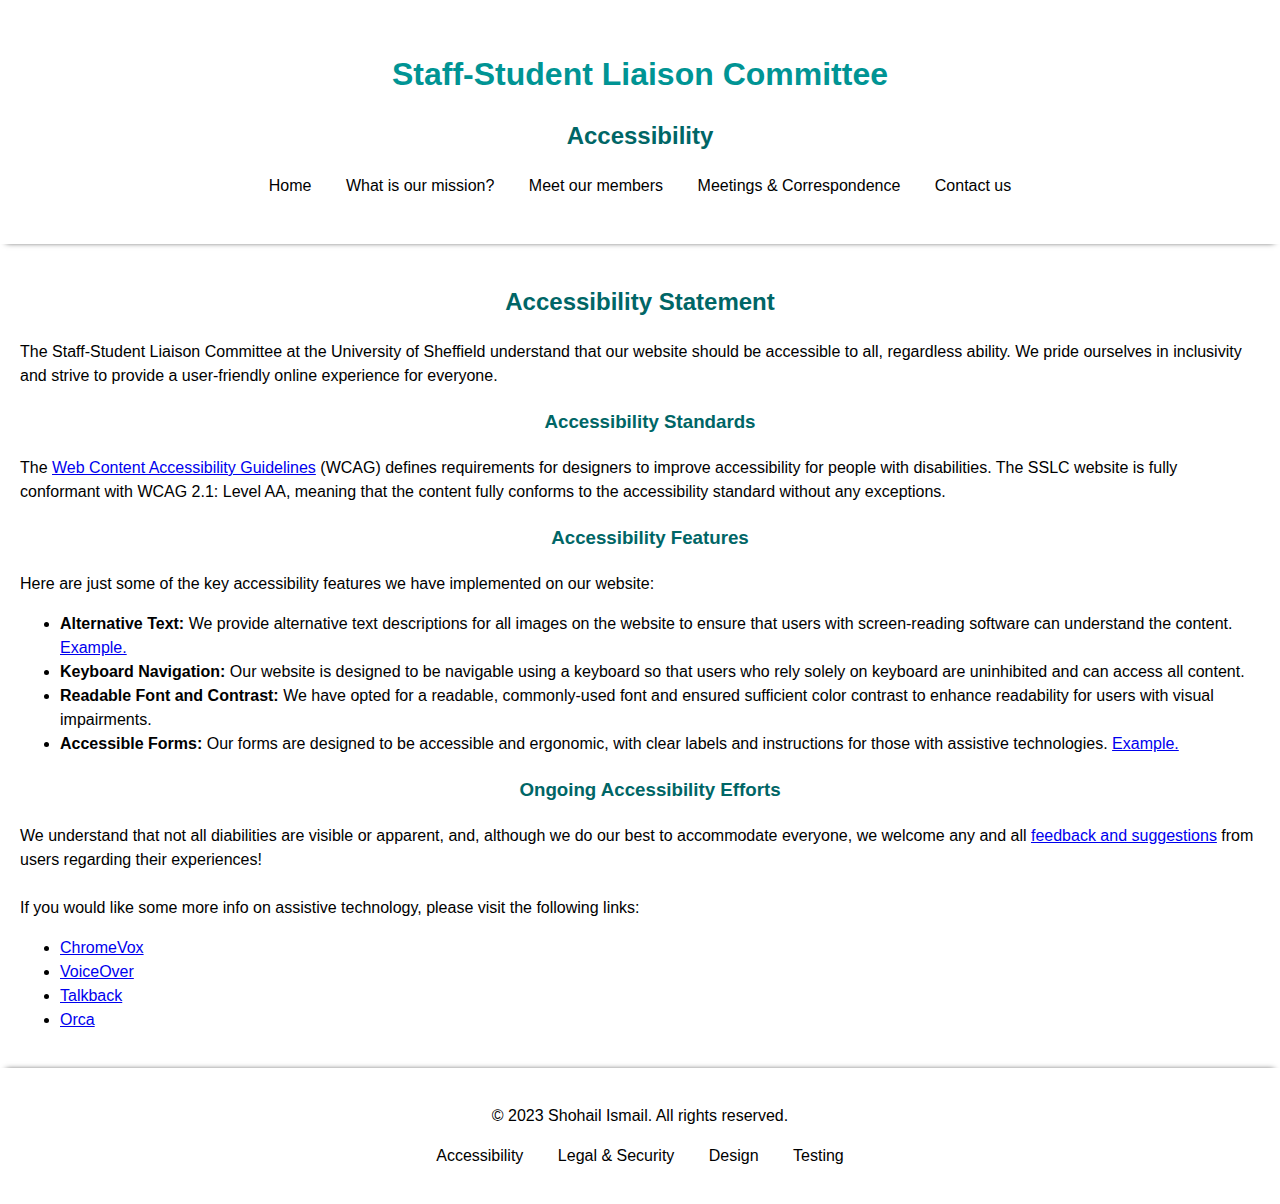
<file: website/accessibility.html>
<!DOCTYPE html>
<html lang="en">

<head>
    <title>SSLC - Purpose</title>
    <meta charset="UTF-8">
    <meta name="viewport" content="width=device-width, initial-scale=1">
    <link rel="stylesheet" href="style.css">
</head>

<body>
    <header>
        <h1 id="openingHeading">Staff-Student Liaison Committee</h1>
        <h2>Accessibility</h2>
        <nav>
            <ul>
                <li><a href="./index.html">Home</a></li>
                <li><a href="./purpose.html">What is our mission?</a></li>
                <li><a href="./membership.html">Meet our members</a></li>
                <li><a href="./correspondence.html">Meetings & Correspondence</a></li>
                <li><a href="./contact.html">Contact us</a></li>
            </ul>
        </nav>
    </header>
    <main>
        <section id="accessibilityStatement">
            <h2>Accessibility Statement</h2>
            <p>The Staff-Student Liaison Committee at the University
                of Sheffield understand that our website should be accessible to
                all, regardless ability. We pride ourselves in inclusivity and
                strive to provide a user-friendly online experience for everyone.</p>

            <h3>Accessibility Standards</h3>
            <p>The <a href="https://www.digitala11y.com/wcag-checklist/"> Web Content Accessibility Guidelines</a>
                (WCAG) defines requirements for designers to improve accessibility for people with
                disabilities. The SSLC website is fully conformant
                with WCAG 2.1: Level AA, meaning that the content fully
                conforms to the accessibility standard without any exceptions.</p>

            <h3>Accessibility Features</h3>
            <p>Here are just some of the key accessibility features we have
                implemented on our website:</p>
            <ul class="accessibility-features">
                <li><strong>Alternative Text:</strong> We provide alternative text
                    descriptions for all images on the website to
                    ensure that users with screen-reading software can understand
                    the content. <a href="./index.html#sslc-photo">Example.</a></li>
                <li><strong>Keyboard Navigation:</strong> Our website is designed to be
                    navigable using a keyboard so that users who rely solely on keyboard
                    are uninhibited and can access all content.</li>
                <li><strong>Readable Font and Contrast:</strong> We have opted for a
                    readable, commonly-used font and ensured sufficient color contrast to
                    enhance readability for users with visual impairments.</li>
                <li><strong>Accessible Forms:</strong> Our forms are designed to be
                    accessible and ergonomic, with clear labels and instructions for
                    those with assistive technologies. <a href="./contact.html">Example.</a></li>
            </ul>
        </section>
        <section>
            <h3>Ongoing Accessibility Efforts</h3>
            <p>We understand that not all diabilities are visible or apparent,
                and, although we do our best to accommodate everyone, we welcome
                any and all <a href="./contact.html">feedback and suggestions</a> from users regarding
                their experiences!
                <br><br> If you would like some more info on assistive technology, please visit the following links:
            </p>
            <ul class="accessibility-features">
                <li><a href="https://support.google.com/chromebook/answer/177893?hl=en">ChromeVox</a></li>
                <li><a href="https://www.apple.com/accessibility/vision/">VoiceOver</a></li>
                <li><a href="https://support.google.com/accessibility/android/answer/6006564">Talkback</a></li>
                <li><a href="https://help.gnome.org/users/orca/stable/">Orca</a></li>
            </ul>
        </section>
    </main>
    <footer>
        <p id="copyright">&copy; 2023 Shohail Ismail. All rights reserved.</p>
        <nav>
            <ul>
                <li><a href="./accessibility.html">Accessibility</a></li>
                <li><a href="./legal.html">Legal & Security</a></li>
                <li><a href="./design.html">Design</a></li>
                <li><a href="./testing.html">Testing</a></li>
            </ul>
        </nav>
    </footer>
</body>

</html>
</file>
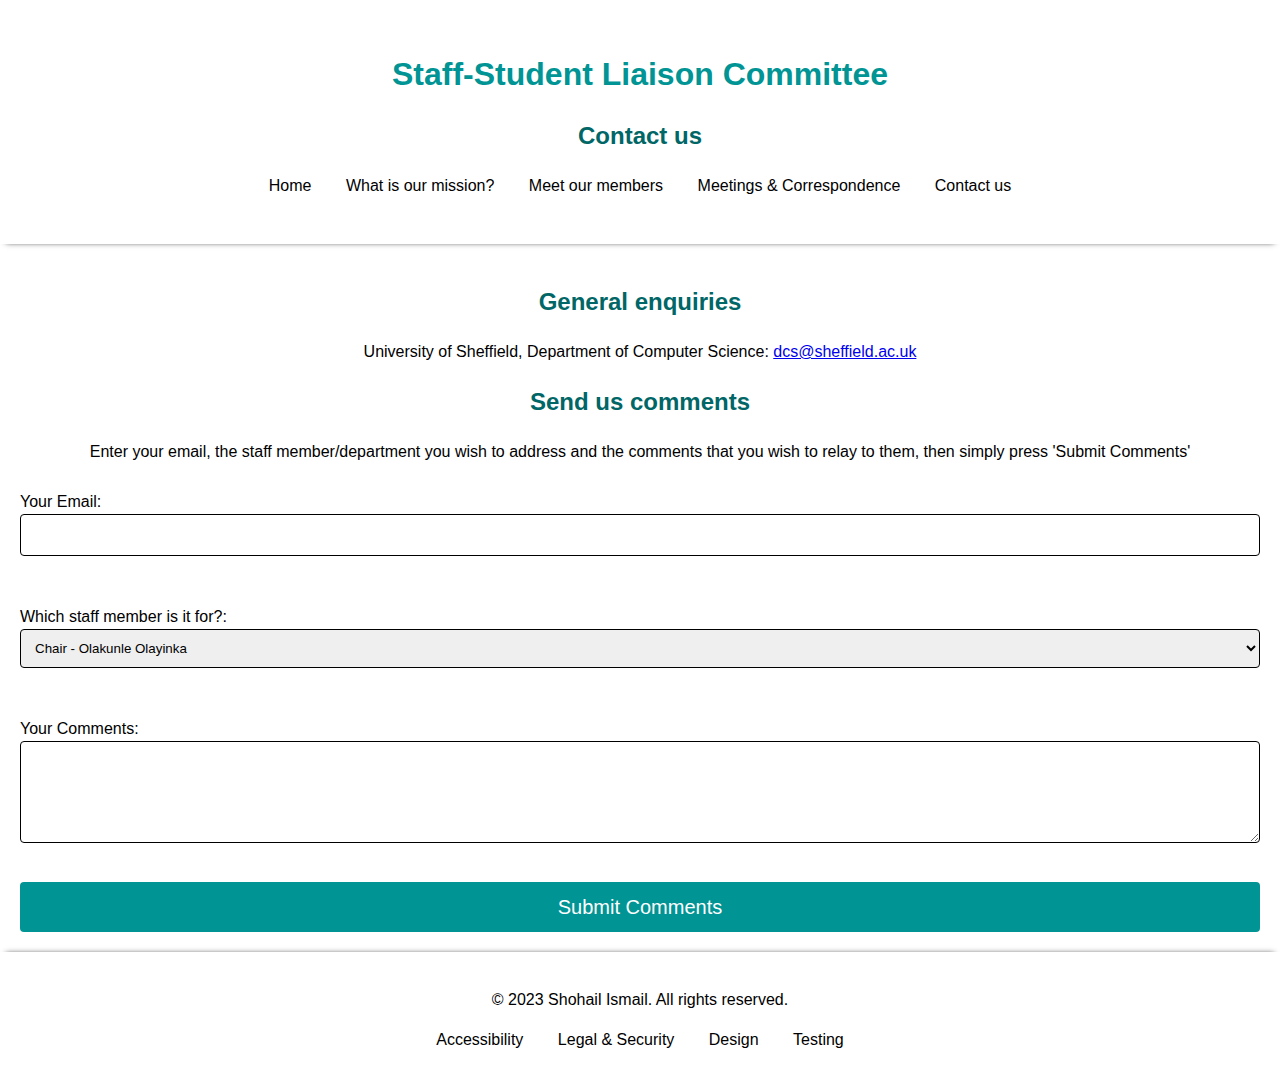
<file: website/contact.html>
<!DOCTYPE html>
<html lang="en">

<head>
    <title>SSLC - Purpose</title>
    <meta charset="UTF-8">
    <meta name="viewport" content="width=device-width, initial-scale=1">
    <link rel="stylesheet" href="style.css">
</head>

<body>
    <header>
        <h1 id="openingHeading">Staff-Student Liaison Committee</h1>
        <h2> Contact us</h2>
        <nav>
            <ul>
                <li><a href="./index.html">Home</a></li>
                <li><a href="./purpose.html">What is our mission?</a></li>
                <li><a href="./membership.html">Meet our members</a></li>
                <li><a href="./correspondence.html">Meetings & Correspondence</a></li>
                <li><a href="./contact.html">Contact us</a></li>
            </ul>
        </nav>
    </header>
    <main>
        <section class="contact-details">
            <h2>General enquiries</h2>
            <p class="general-enquiry">University of Sheffield, Department of Computer Science:
                <a href="https://mail.google.com/mail/u/0/?fs=1&tf=cm&source=mailto&to=dcs@sheffield.ac.uk">
                    dcs@sheffield.ac.uk</a>
            </p>
        </section>

        <section class="contact-form">
            <h2>Send us comments</h2>
            <p class="general-enquiry">Enter your email, the staff member/department you wish to address
                and the comments that you wish to relay to them, then simply press
                'Submit Comments'
            </p>
            <form action="mailto:SSLC-comments@sheffield.ac.uk" method="post">
                <label for="email">Your Email:</label>
                <input type="email" class="comments" id="email" required>
                <br>
                <label for="recipient">Which staff member is it for?:</label>
                <select class="comments" id="recipient" required>
                    <option value="Chair">Chair - Olakunle Olayinka</option>
                    <option value="Secretary">Secretary - Lizzie Bridges / Max Rowlands</option>
                    <option value="Departmental Admin Manager">Departmental Admin Manager - Kimberley Matthews-Hyde
                    </option>
                    <option value="Learning & Teaching Manager">Learning & Teaching Manager - Zoe Fletcher / Eliza Shaw
                    </option>
                    <option value="Senior Student Support Officer">Senior Student Support Officer - TBC</option>
                    <option value="Progression Tutor (Level 1 & Level 3)">Progression Tutor (Level 1 & Level 3) - Mark
                        Hepple</option>
                    <option value="Progression Tutor (Level 2 & Level 4)">Progression Tutor (Level 2 & Level 4) - Kirill
                        Bogdanov</option>
                    <option value="Course Director for MSc Cybersecurity & AI">Course Director for MSc Cybersecurity &
                        AI - Benjamin Dowling</option>
                    <option value="Course Director for MSc Data Analytics/NLP">Course Director for MSc Data Analytics/
                        MSc Computer Science with Speech & Language Processing - Stefan Goetze</option>
                    <option value="Director of Education">Director of Education - Emma Norling</option>
                    <option value="MSc Director">MSc Director - Jon Barker</option>
                    <option value="Head of Department">Head of Department - Heidi Christensen</option>
                    <option value="Wellbeing Adviser">Wellbeing Adviser - Mel Wise</option>
                    <option value="Learning Technologist and Software Engineer">Learning Technologist and Software
                        Engineer - Claire Storey</option>
                    <option value="Faculty Librarian">Faculty Librarian - Emily Herron</option>
                    <option value="Exams Officer/Diamond SLA">Exams Officer/Diamond SLA - Anton Ragni</option>
                </select>
                <br>
                <label for="comments">Your Comments:</label>
                <textarea class="comments" id="comments" rows="4" required></textarea>
                <br>
                <button id="submit" type="submit">Submit Comments</button>
            </form>
        </section>
    </main>
    <footer>
        <p id="copyright">&copy; 2023 Shohail Ismail. All rights reserved.</p>
        <nav>
            <ul>
                <li><a href="./accessibility.html">Accessibility</a></li>
                <li><a href="./legal.html">Legal & Security</a></li>
                <li><a href="./design.html">Design</a></li>
                <li><a href="./testing.html">Testing</a></li>
            </ul>
        </nav>
    </footer>
</body>

</html>
</file>
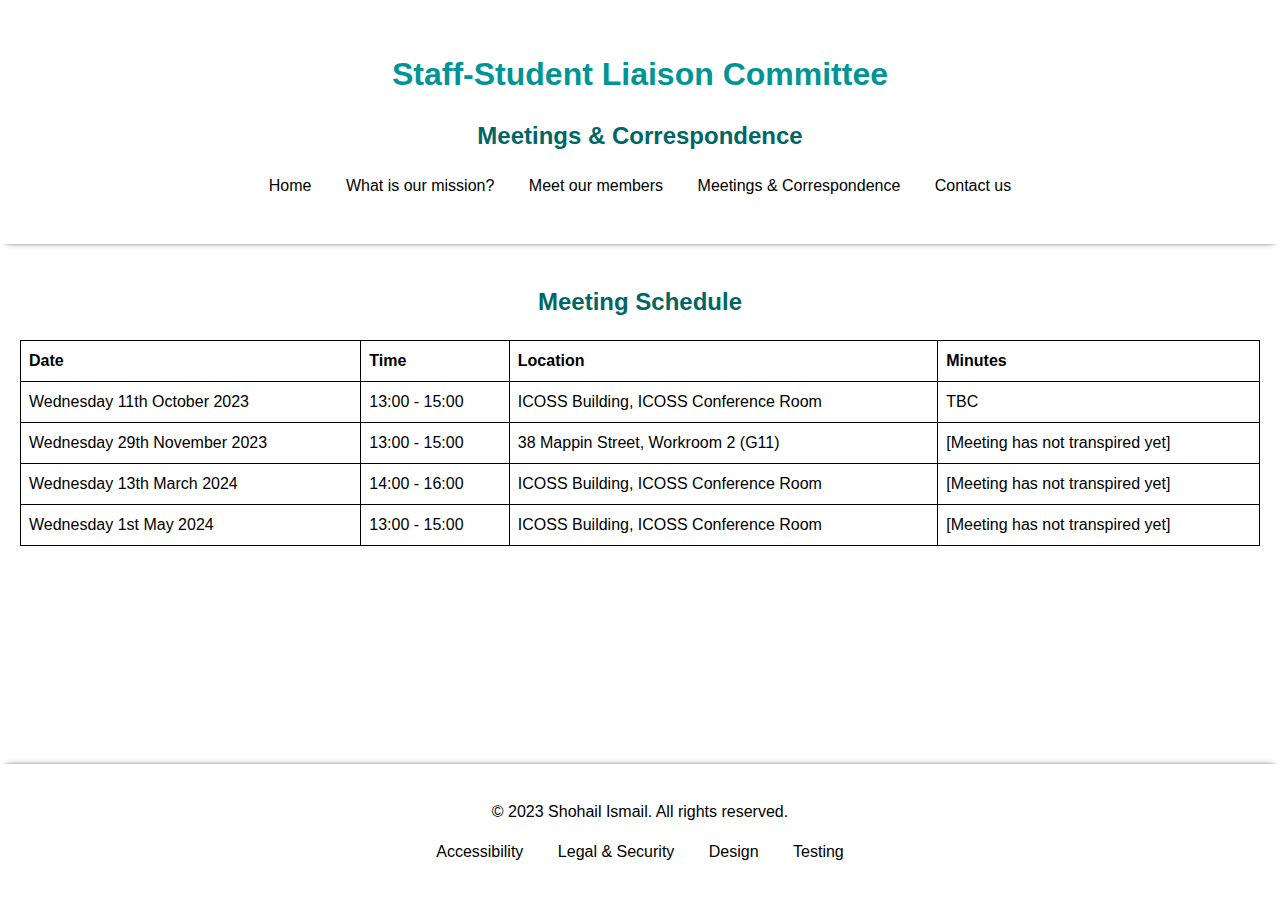
<file: website/correspondence.html>
<!DOCTYPE html>
<html lang="en">

<head>
    <title>SSLC - Purpose</title>
    <meta charset="UTF-8">
    <meta name="viewport" content="width=device-width, initial-scale=1">
    <link rel="stylesheet" href="style.css">
</head>

<body>
    <header>
        <h1 id="openingHeading">Staff-Student Liaison Committee</h1>
        <h2>Meetings & Correspondence</h2>
        <nav>
            <ul>
                <li><a href="./index.html">Home</a></li>
                <li><a href="./purpose.html">What is our mission?</a></li>
                <li><a href="./membership.html">Meet our members</a></li>
                <li><a href="./correspondence.html">Meetings & Correspondence</a></li>
                <li><a href="./contact.html">Contact us</a></li>
            </ul>
        </nav>
    </header>
    <main>
        <h2>Meeting Schedule</h2>
        <table>
            <thead>
                <tr>
                    <th>Date</th>
                    <th>Time</th>
                    <th>Location</th>
                    <th>Minutes</th>
                </tr>
            </thead>
            <tbody>
                <tr>
                    <td>Wednesday 11th October 2023</td>
                    <td>13:00 - 15:00</td>
                    <td>ICOSS Building, ICOSS Conference Room</td>
                    <td>TBC</td>
                </tr>
                <tr>
                    <td>Wednesday 29th November 2023</td>
                    <td>13:00 - 15:00</td>
                    <td>38 Mappin Street, Workroom 2 (G11)</td>
                    <td>[Meeting has not transpired yet]</td>
                </tr>
                <tr>
                    <td>Wednesday 13th March 2024</td>
                    <td>14:00 - 16:00</td>
                    <td>ICOSS Building, ICOSS Conference Room</td>
                    <td>[Meeting has not transpired yet]</td>
                </tr>
                <tr>
                    <td>Wednesday 1st May 2024</td>
                    <td>13:00 - 15:00</td>
                    <td>ICOSS Building, ICOSS Conference Room</td>
                    <td>[Meeting has not transpired yet]</td>
                </tr>
            </tbody>
        </table>
    </main>

    <footer>
        <p id="copyright">&copy; 2023 Shohail Ismail. All rights reserved.</p>
        <nav>
            <ul>
                <li><a href="./accessibility.html">Accessibility</a></li>
                <li><a href="./legal.html">Legal & Security</a></li>
                <li><a href="./design.html">Design</a></li>
                <li><a href="./testing.html">Testing</a></li>
            </ul>
        </nav>
    </footer>
</body>

</html>
</file>
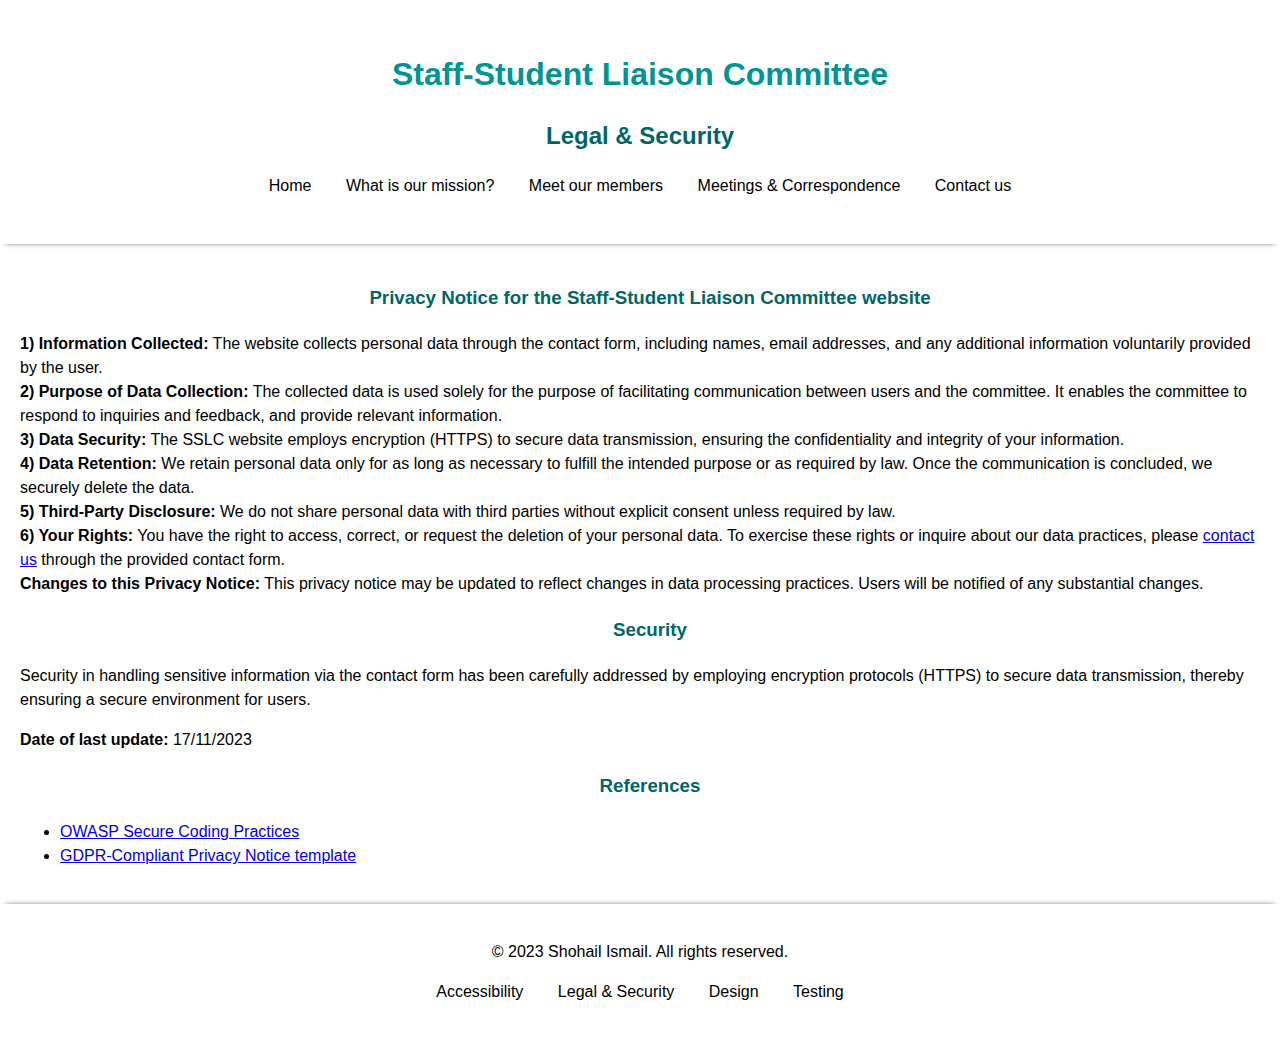
<file: website/legal.html>
<!DOCTYPE html>
<html lang="en">

<head>
    <title>SSLC - Purpose</title>
    <meta charset="UTF-8">
    <meta name="viewport" content="width=device-width, initial-scale=1">
    <link rel="stylesheet" href="style.css">
</head>

<body>
    <header>
        <h1 id="openingHeading">Staff-Student Liaison Committee</h1>
        <h2>Legal & Security</h2>
        <nav>
            <ul>
                <li><a href="./index.html">Home</a></li>
                <li><a href="./purpose.html">What is our mission?</a></li>
                <li><a href="./membership.html">Meet our members</a></li>
                <li><a href="./correspondence.html">Meetings & Correspondence</a></li>
                <li><a href="./contact.html">Contact us</a></li>
            </ul>
        </nav>
    </header>
    <main>
        <div>
            <h3>Privacy Notice for the Staff-Student Liaison Committee website</h3>
            <p>
                <strong>1) Information Collected:</strong>
                The website collects personal data through the contact form, including names, email addresses, and any
                additional information voluntarily provided by the user.
                <br>
                <strong>2) Purpose of Data Collection:</strong>
                The collected data is used solely for the purpose of facilitating communication between users and the
                committee.
                It enables the committee to respond to inquiries and feedback, and provide relevant information.
                <br>
                <strong>3) Data Security:</strong>
                The SSLC website employs encryption (HTTPS) to secure data transmission, ensuring the
                confidentiality and integrity of your information.
                <br>
                <strong>4) Data Retention:</strong>
                We retain personal data only for as long as necessary to fulfill the intended purpose or as required by
                law.
                Once the communication is concluded, we securely delete the data.
                <br>
                <strong>5) Third-Party Disclosure:</strong>
                We do not share personal data with third parties without explicit consent unless required by law.
                <br>
                <strong>6) Your Rights:</strong>
                You have the right to access, correct, or request the deletion of your personal data. To exercise these
                rights or inquire about our data practices, please <a href="./contact.html">contact us</a> through the
                provided contact form.
                <br>
                <strong>Changes to this Privacy Notice:</strong>
                This privacy notice may be updated to reflect changes in data processing practices. Users will be
                notified
                of any substantial changes.
            </p>
        </div>
        <div>
            <h3>Security</h3>
            <p>
                Security in handling sensitive information via the contact form has been carefully addressed by
                employing encryption protocols (HTTPS) to secure data transmission, thereby ensuring a secure
                environment for users.
            </p>
        </div>
        <div>
            <p>
                <strong>Date of last update:</strong> 17/11/2023
            </p>
        </div>
        <div>
            <h3>References</h3>
            <ul>
                <li><a href="https://owasp.org/www-project-secure-coding-practices-quick-reference-guide/">
                        OWASP Secure Coding Practices</a></li>
                <li><a href="https://gdpr.eu/privacy-notice/?cn-reloaded=1">
                        GDPR-Compliant Privacy Notice template</a></li>
            </ul>
        </div>
    </main>
    <footer>
        <p id="copyright">&copy; 2023 Shohail Ismail. All rights reserved.</p>
        <nav>
            <ul>
                <li><a href="./accessibility.html">Accessibility</a></li>
                <li><a href="./legal.html">Legal & Security</a></li>
                <li><a href="./design.html">Design</a></li>
                <li><a href="./testing.html">Testing</a></li>
            </ul>
        </nav>
    </footer>
</body>

</html>
</file>
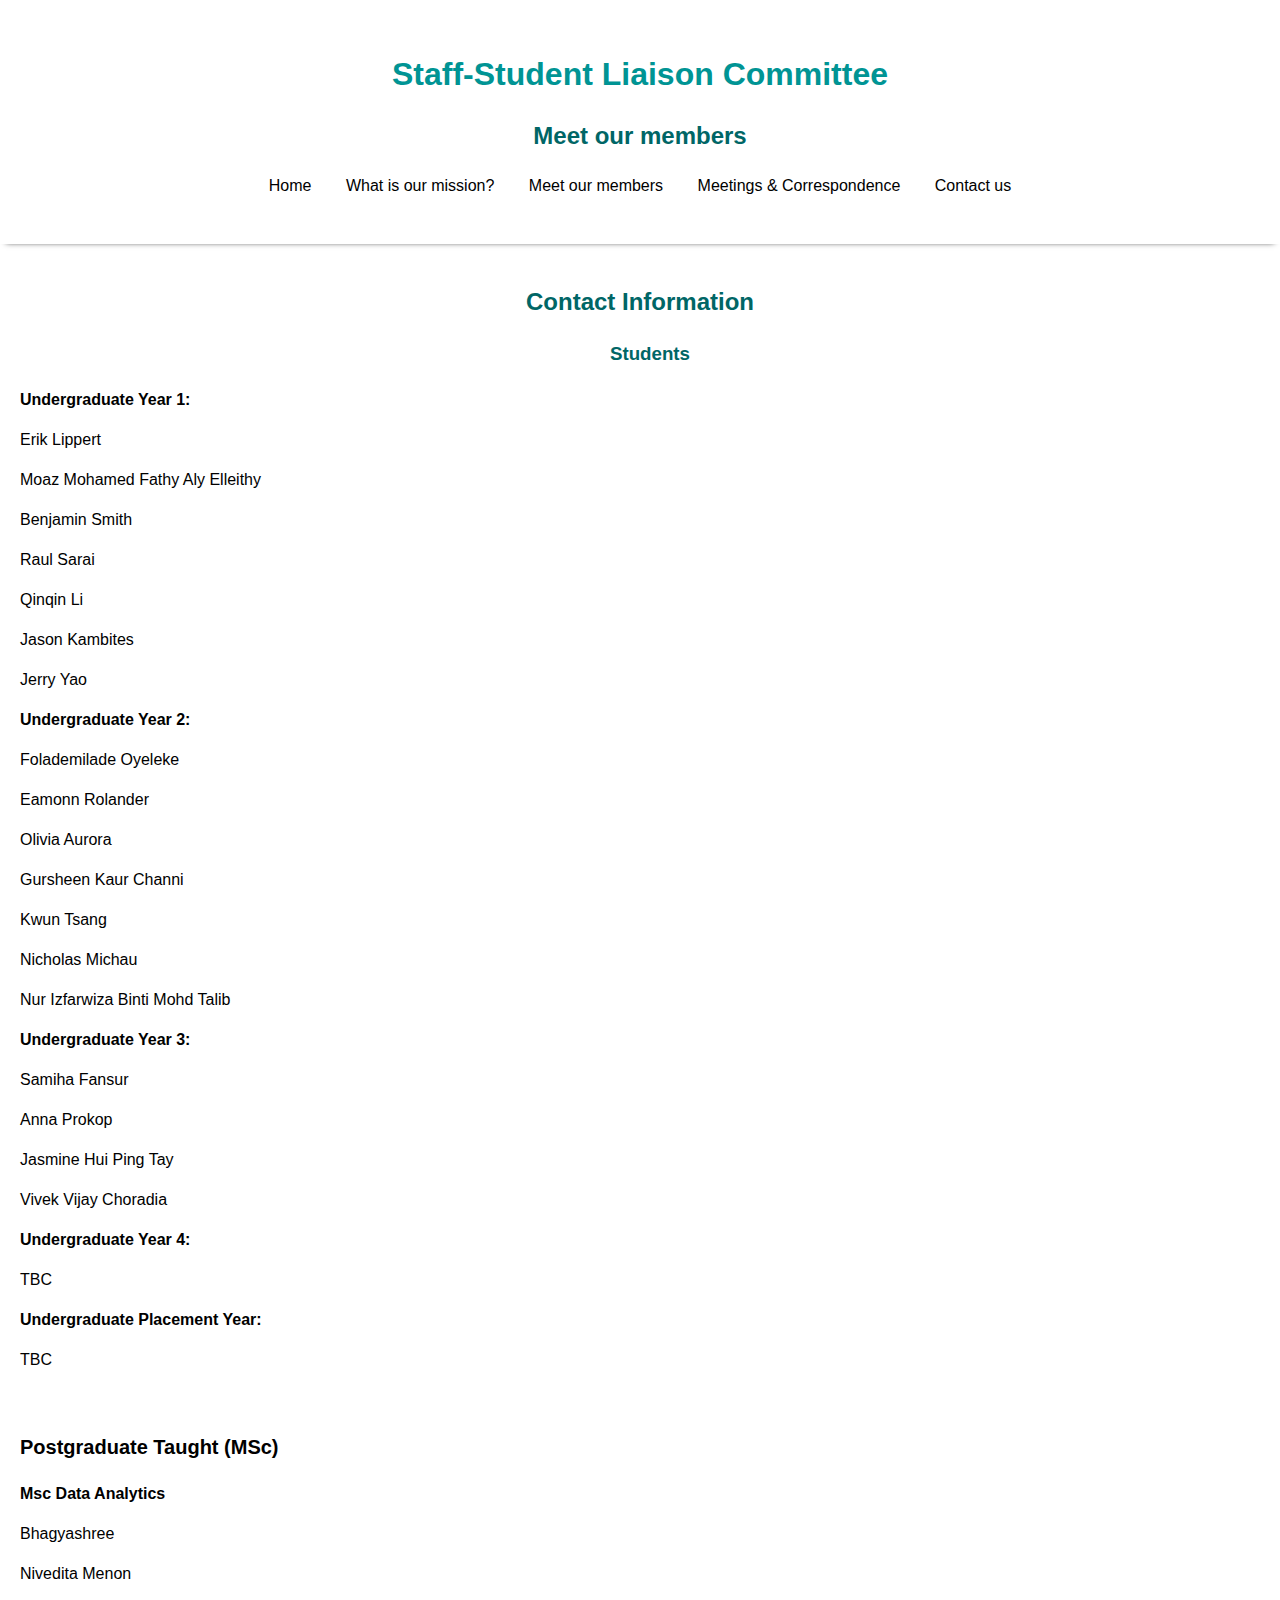
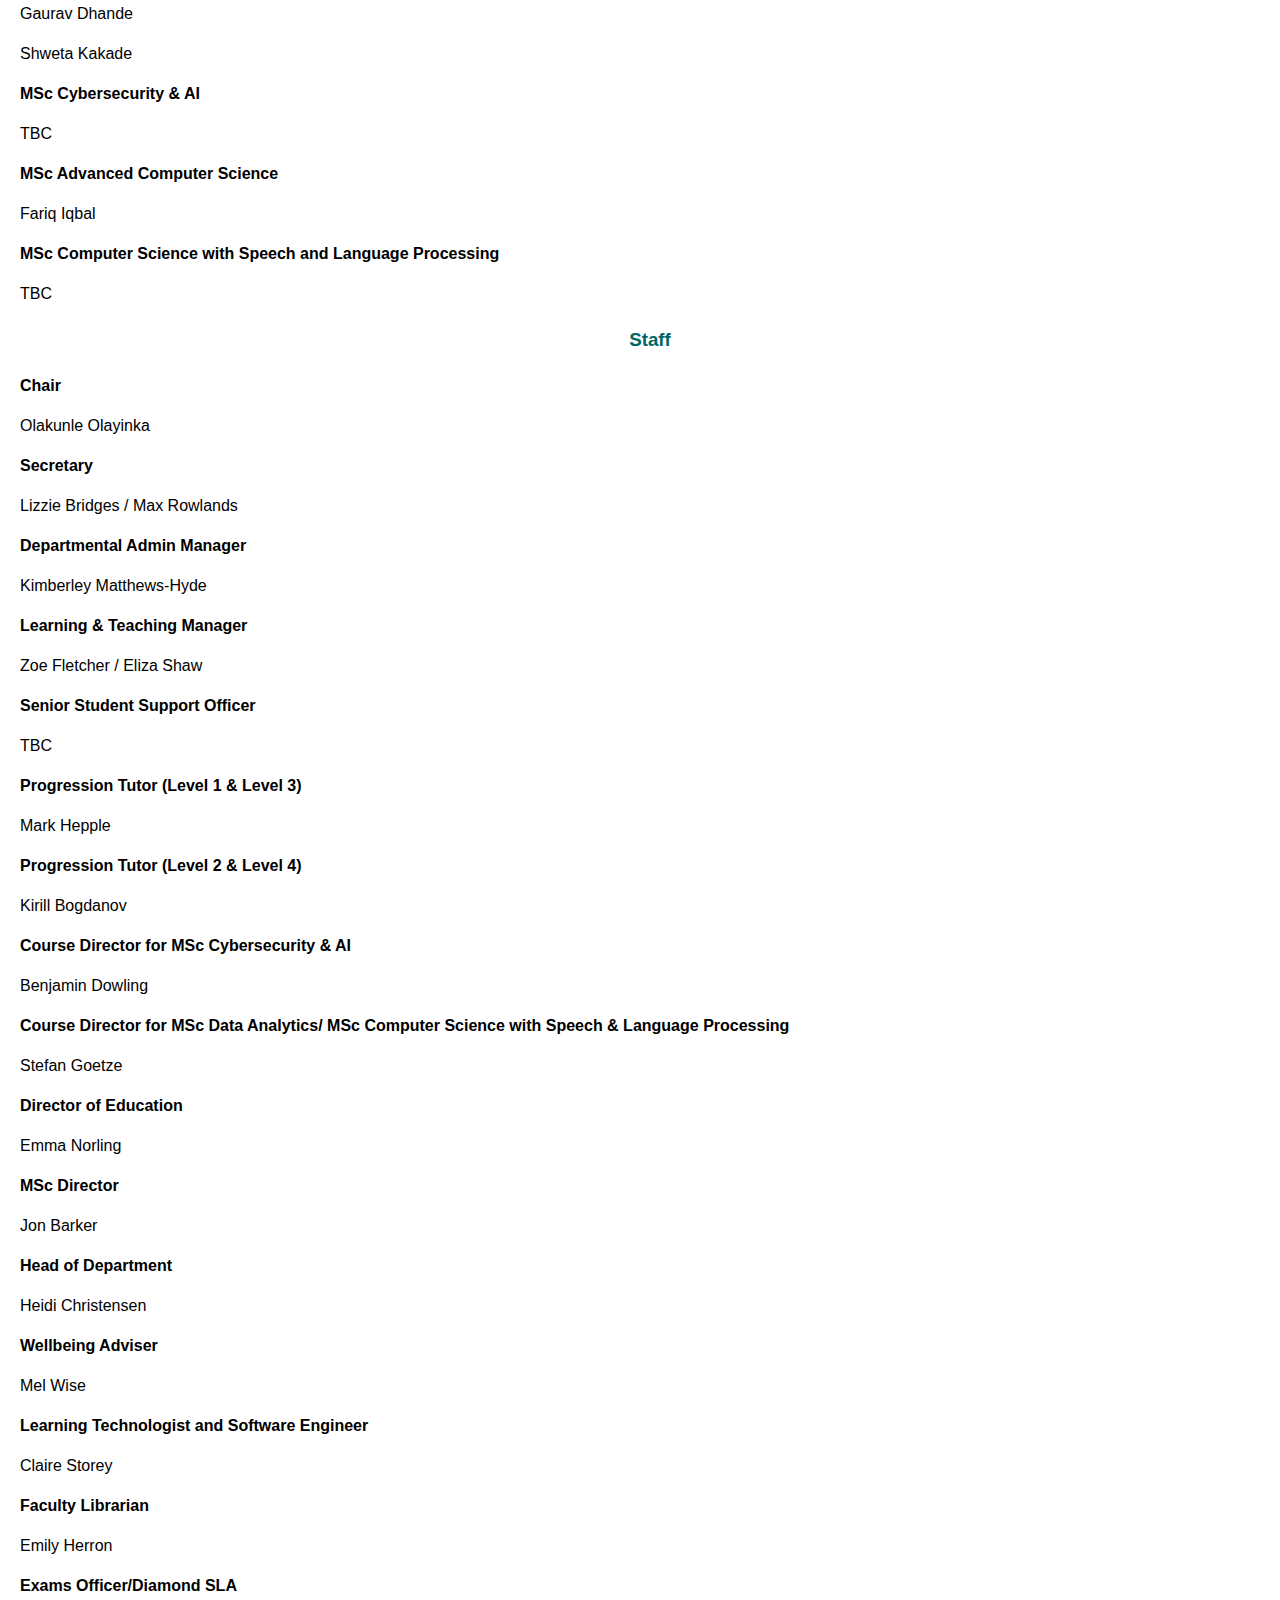
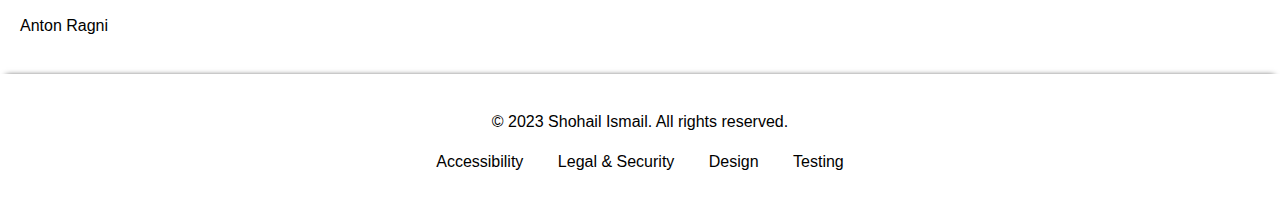
<file: website/membership.html>
<!DOCTYPE html>
<html lang="en">

<head>
    <title>SSLC - Purpose</title>
    <meta charset="UTF-8">
    <meta name="viewport" content="width=device-width, initial-scale=1">
    <link rel="stylesheet" href="style.css">
</head>

<body>
    <header>
        <h1>Staff-Student Liaison Committee</h1>
        <h2>Meet our members</h2>
        <nav>
            <ul>
                <li><a href="index.html">Home</a></li>
                <li><a href="purpose.html">What is our mission?</a></li>
                <li><a href="membership.html">Meet our members</a></li>
                <li><a href="correspondence.html">Meetings & Correspondence</a></li>
                <li><a href="contact.html">Contact us</a></li>
            </ul>
        </nav>
    </header>
    <!-- membership.html-->
    <main>
        <section class="SSLC-info">
            <h2>Contact Information</h2>
            <h3>Students</h3>
            <p><strong>Undergraduate Year 1:</strong>
            <p>Erik Lippert</p>
            <p>Moaz Mohamed Fathy Aly Elleithy</p>
            <p>Benjamin Smith</p>
            <p>Raul Sarai</p>
            <p>Qinqin Li</p>
            <p>Jason Kambites</p>
            <p>Jerry Yao</p>

            <p><strong>Undergraduate Year 2:</strong>
            <p>Folademilade Oyeleke</p>
            <p>Eamonn Rolander</p>
            <p>Olivia Aurora</p>
            <p>Gursheen Kaur Channi</p>
            <p>Kwun Tsang</p>
            <p>Nicholas Michau</p>
            <p>Nur Izfarwiza Binti Mohd Talib</p>

            <p><strong>Undergraduate Year 3:</strong>
            <p>Samiha Fansur</p>
            <p>Anna Prokop</p>
            <p>Jasmine Hui Ping Tay</p>
            <p>Vivek Vijay Choradia</p>

            <p><strong>Undergraduate Year 4:</strong>
            <p>TBC</p>

            <p><strong>Undergraduate Placement Year:</strong>
            <p>TBC</p>
            <br>
            <p class="postgrad-heading"><strong>Postgraduate Taught (MSc)</strong></p>
            <p><strong>Msc Data Analytics</strong>
            <p>Bhagyashree</p>
            <p>Nivedita Menon</p>
            <p>Gaurav Dhande</p>
            <p>Shweta Kakade</p>

            <p><strong>MSc Cybersecurity & AI</strong>
            <p>TBC</p>

            <p><strong>MSc Advanced Computer Science</strong>
            <p>Fariq Iqbal</p>

            <p><strong>MSc Computer Science with Speech and Language Processing</strong>
            <p>TBC</p>

            <h3>Staff</h3>
            <p><strong>Chair</strong>
            <p>Olakunle Olayinka</p>
            <p><strong>Secretary</strong>
            <p>Lizzie Bridges / Max Rowlands</p>
            <p><strong>Departmental Admin Manager</strong>
            <p>Kimberley Matthews-Hyde</p>
            <p><strong>Learning & Teaching Manager</strong>
            <p>Zoe Fletcher / Eliza Shaw</p>
            <p><strong>Senior Student Support Officer</strong>
            <p>TBC</p>
            <p><strong>Progression Tutor (Level 1 & Level 3)</strong>
            <p>Mark Hepple</p>
            <p><strong>Progression Tutor (Level 2 & Level 4)</strong>
            <p>Kirill Bogdanov</p>
            <p><strong>Course Director for MSc Cybersecurity & AI</strong>
            <p>Benjamin Dowling</p>
            <p><strong>Course Director for MSc Data Analytics/ MSc Computer Science with Speech & Language
                    Processing</strong>
            <p>Stefan Goetze</p>
            <p><strong>Director of Education</strong>
            <p>Emma Norling</p>
            <p><strong>MSc Director</strong>
            <p>Jon Barker</p>
            <p><strong>Head of Department</strong>
            <p>Heidi Christensen</p>
            <p><strong>Wellbeing Adviser</strong>
            <p>Mel Wise</p>
            <p><strong>Learning Technologist and Software Engineer</strong>
            <p>Claire Storey</p>
            <p><strong>Faculty Librarian</strong>
            <p>Emily Herron</p>
            <p><strong>Exams Officer/Diamond SLA</strong>
            <p>Anton Ragni</p>
        </section>
    </main>
    <footer>
        <p id="copyright">&copy; 2023 Shohail Ismail. All rights reserved.</p>
        <nav>
            <ul>
                <li><a href="./accessibility.html">Accessibility</a></li>
                <li><a href="./legal.html">Legal & Security</a></li>
                <li><a href="./design.html">Design</a></li>
                <li><a href="./testing.html">Testing</a></li>
            </ul>
        </nav>
    </footer>
</body>

</html>
</file>
<file: website/style.css>
* {
    box-sizing: border-box;
    font-family: Roboto, Oxygen, Ubuntu, Cantarell, 'Open Sans', 
    'Helvetica Neue', sans-serif;
    line-height: 1.5;
}

body {
    font-family: Arial, sans-serif;
    margin: 0;
    padding: 0;
    background-color: white;
    color: black;
    display: flex;
    flex-direction: column;
    min-height: 100vh;
}

h1 {
    text-align: center;
    color: rgb(0, 148, 148);
    margin: 20px 0;
}

h2 {
    text-align: center;
    color: rgb(0, 102, 102);
    margin: 20px 0;
}

h3 {
    text-align: center;
    margin: 20px 0;
    color: rgb(0, 102, 102);
}

h4 {
    text-align: center;
    margin: 20px 0;
    color: rgb(0, 102, 102);
}

header {
    background-color: white;
    padding: 20px;
    box-shadow: 0 4px 6px -6px black;
}

nav ul {
    list-style: none;
    padding: 0;
    text-align: center;
}

nav ul li {
    display: inline;
    margin: 0 10px;
}

nav ul li:hover {
    background-color: gray;
}

nav ul li a {
    text-decoration: none;
    color: black;
}

main {
    padding: 20px;
    flex: 1;
}

.info {
    text-align: center;
}

.info img {
    max-width: 100%;
    height: auto;
    border-radius: 8px;
    box-shadow: 0 0 10px 0 rgba(0, 0, 0, 0.1);
}

footer {
    background-color: white;
    padding: 20px;
    clear: both;
    position: relative;
    box-shadow: 0 -4px 6px -6px black;
}

footer nav {
    justify-content: center;
}

footer ul {
    list-style: none;
    padding: 0;
    text-align: center;
}

footer ul li a {
    text-decoration: none;
    color: black;
}

li p {
    text-align: center;
}

h3 {
    margin-left: 20px;
}

.photo-cred {
    font-size:13px;
    text-align:center;
}

.postgrad-heading {
    font-size: 20px;
}

#copyright {
    padding: 0;
    text-align: center;
    text-decoration: none;
    color: black;
}

#sslc-uses li {
    font-size: 20px;
}

.image-container {
    display: flex;
    justify-content: space-around;
    margin-top: 20px;
}

.image-option img {
    max-width: 100%;
    height: auto;
    border: 2px solid transparent;
    border-radius: 8px;
    margin-bottom: 5px;
    padding: 0, 5px;
    transition: border-color 0.3s ease-in-out;
}

.radio-input {
    display: none;
}

.radio-input:checked + div .wrong-option {
    border-color: red;
    border-width: 5px;
}

.radio-input:checked + div .right-option {
    border-color: green;
    border-width: 5px;
}

.checkmark,
.cross {
    position: absolute;
    top: 50%;
    left: 50%;
    transform: translate(-50%, -50%);
    width: 20px;
    height: 20px;
    border-radius: 50%;
    border: 2px solid transparent;
    background-color: white;
    display: none;
}

table {
    width: 100%;
    border-collapse: collapse;
    margin-top: 20px;
}

th, td {
    border: 1px solid black;
    padding: 8px;
    text-align: left;
}

th {
    background-color: white;
}

.general-enquiry {
    text-align: center;
}

#submit {
    font-size: 20px;
}

.contact-form form {
    display: flex;
    flex-direction: column;
}

label {
    margin-top: 10px;
    color: black;
}

.comments {
    padding: 10px;
    margin-bottom: 15px;
    border: 1px solid black;
    border-radius: 4px;
}

#submit {
    background-color: rgb(0, 148, 148);; /* Blue button color */
    color: white; /* White button text color */
    padding: 10px;
    border: none;
    border-radius: 4px;
    cursor: pointer;
}

#submit:hover {
    background-color: rgb(0, 102, 102);; /* Darker blue on hover */
}

#sitemap {
    width: 100%;
    overflow-x: auto;
    white-space: nowrap;
}

.prototypes {
    text-align:center;
}

.prototypes img {
    max-width: 100%;
    height: auto;
    border: 2px solid black;
    border-radius: 8px; 
}

.testing-pics img {
    max-width: 100%;
    height: auto;
    margin: 20px 1px;
    border: 2px solid black;
    border-radius: 8px; 
}

/* Responsive Design */
/* Styles for small screens */
@media only screen and (max-width: 600px) {
    header {
        padding: 15px;
    }
    nav ul li {
        display: block;
        margin: 10px 0;
    }
    footer ul li {
        display: block;
        margin: 10px 0;
    }
}

/* Styles for medium screens */
@media only screen and (min-width: 601px) and (max-width: 900px) {
    header {
        padding: 20px;
    }
    nav ul li {
        display: inline-block;
        margin: 0 10px;
    }
    footer ul li {
        display: inline-block;
        margin: 0 10px;
    }
}

/* Styles for larger screens */
@media only screen and (min-width: 901px) {
    header {
        padding: 30px;
    }
    nav ul li {
        display: inline-block;
        margin: 0 15px;
    }
    footer ul li {
        display: inline-block;
        margin: 0 15px;
    }
}
</file>
